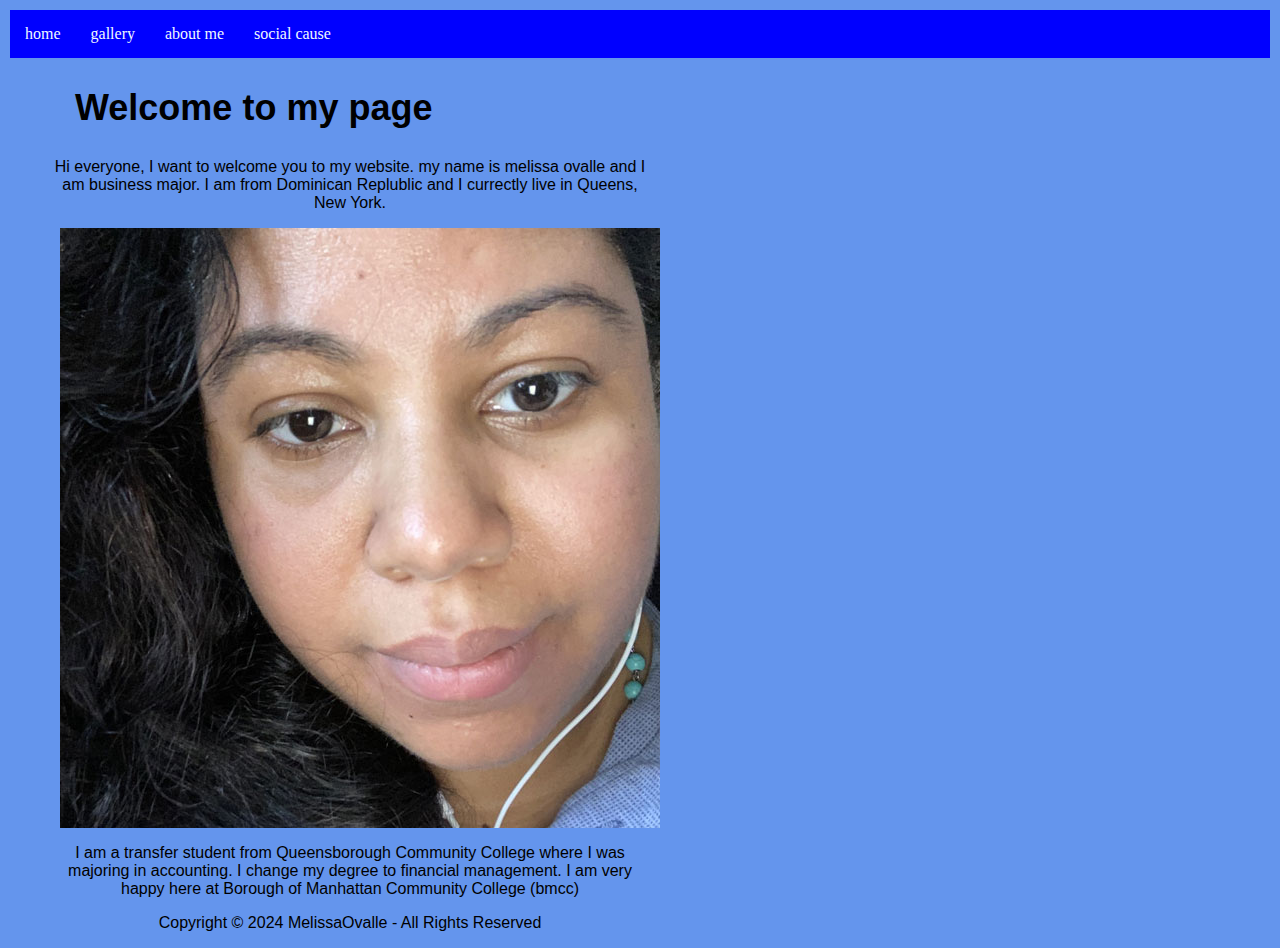
<file: index.html>
<html>
<head>
    <title>melissa's website</title>
    <link rel="stylesheet" type="text/css" href="my_website.css">
<div class="my-element"></div>  
    
    </head>
   <body>  
        
    <nav class="navbar">
            <ul>
            
                <li><a href="index.html">home</a></li>
                <li><a href="my_gallery.html">gallery</a></li>
                <li><a href="me.html">about me</a></li>
                <li><a href="social_cause.html">social cause</a></li>
           
    </ul>
        </nav>
    
        
    <h1>Welcome to my page</h1>
    <p> Hi everyone, I want to welcome you to my website. my name is melissa ovalle and I am business major. I am from Dominican Replublic and I currectly live in Queens, New York.</p>
    
<img src="images/selfie600px.jpg">

        <p>I am a transfer student from Queensborough Community College where I was majoring in accounting. I change my degree to financial management. I am very happy here at Borough of Manhattan Community College (bmcc)</p>
     
        
        <footer> <p> Copyright © 2024 MelissaOvalle - All Rights Reserved </p>
        </footer>


    </body>
</html>
</file>
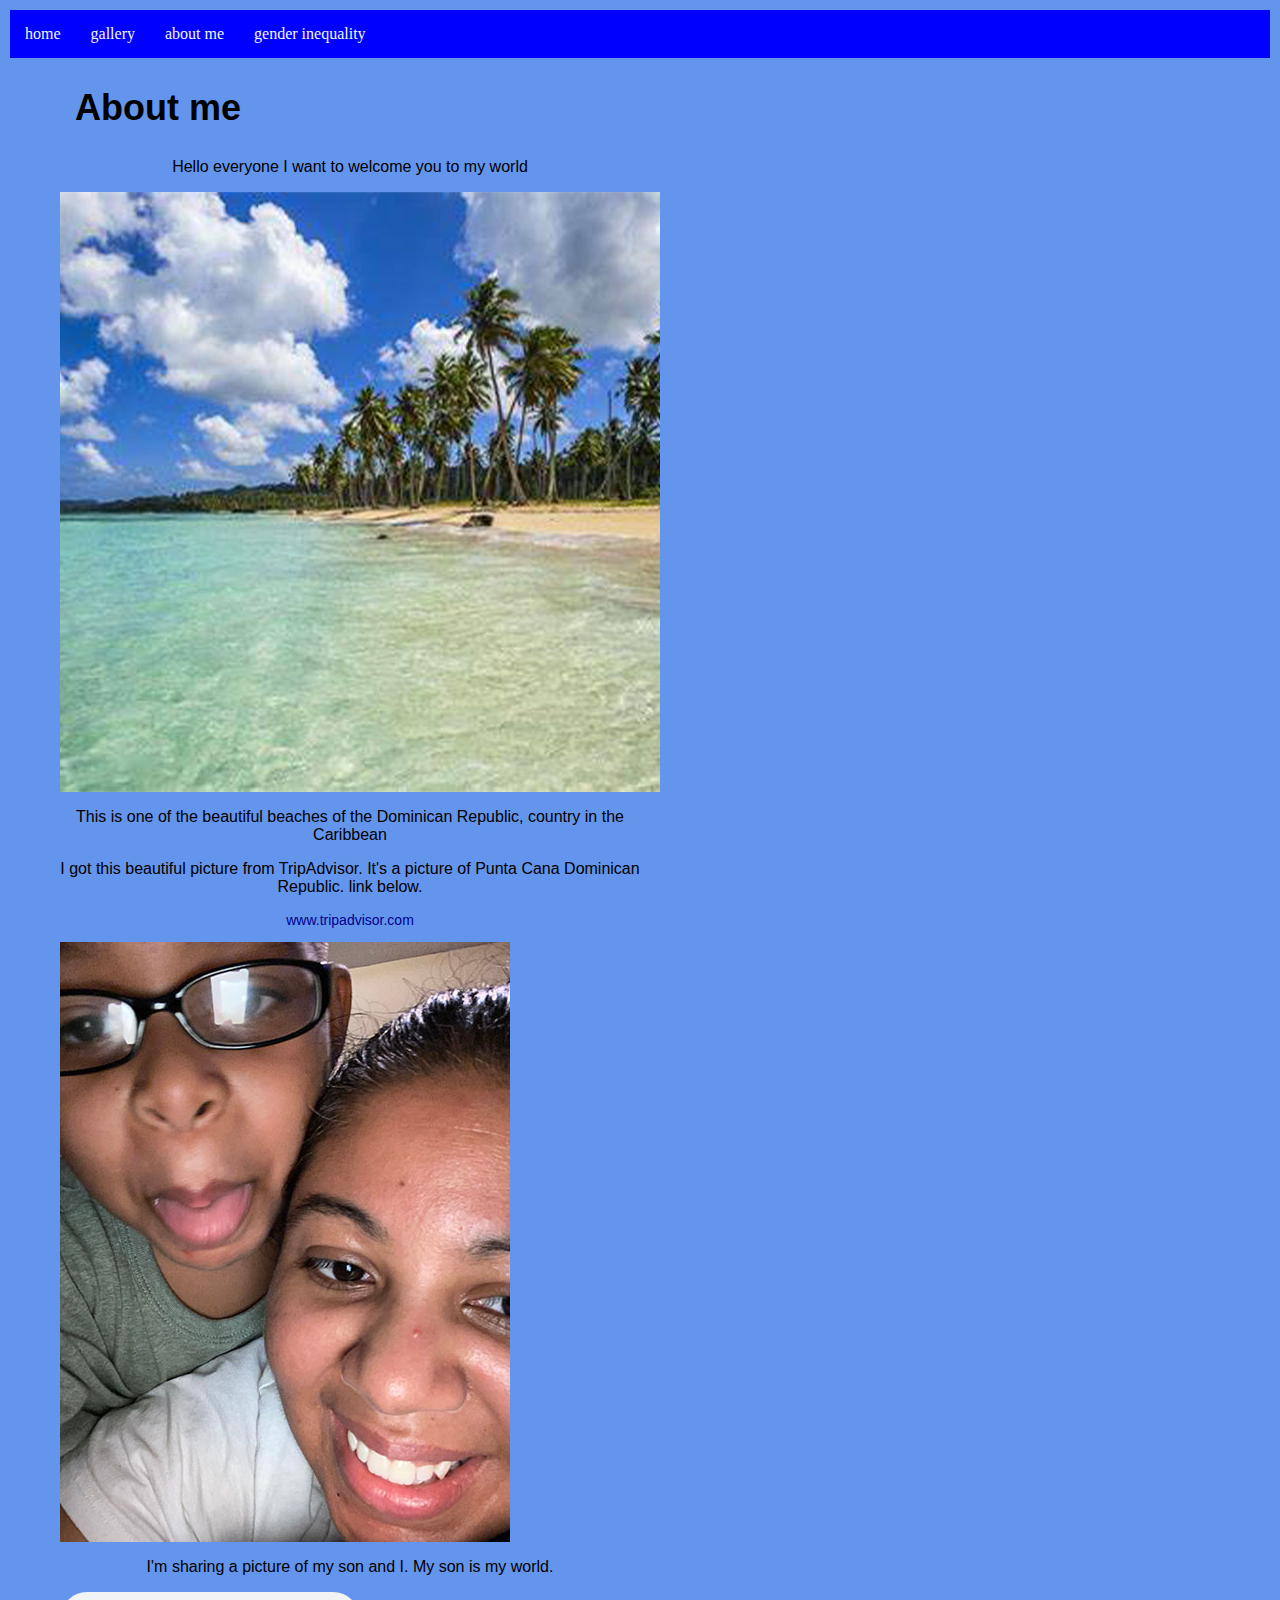
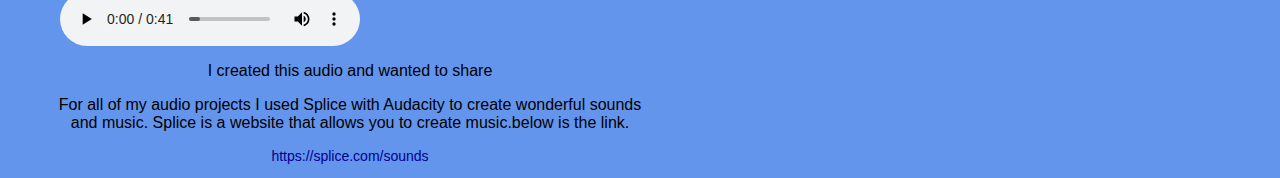
<file: me.html>
<html>
<head>
   <title>about melissa</title> 
    <link rel="stylesheet" type="text/css" href="my_website.css">
    <div class="my-element"></div>
    </head>

<body>
   
    <nav class="navbar">
            <ul>
            
                <li><a href="index.html">home</a></li>
                <li><a href="my_gallery.html">gallery</a></li>
                <li><a href="me.html">about me</a></li>
           <li><a href="social_cause.html">gender inequality</a></li>
    </ul>
        </nav>
    
<h1>About me</h1>
   

    <p> Hello everyone I want to welcome you to my world</p>
  
  <img src="images/beach%20Rincon%20DR.jpg">
<p> This is one of the beautiful beaches of the Dominican Republic, country in the Caribbean </p>
    <p> I got this beautiful picture from TripAdvisor. It's a picture of Punta Cana Dominican Republic. link below. </p> 
    <p class="credits">www.tripadvisor.com</p>
       
    <img src="images/levi&me600px.jpg">
    <p> I'm sharing a picture of my son and I. My son is my world.</p>
    
    <audio controls>
    <source src="audio/waiting.mp3"></audio>
    <p>I created this audio and wanted to share</p>
    <p> For all of my audio projects I used Splice with Audacity to create wonderful sounds and music. Splice is a website that allows you to create music.below is the link.</p>
    <p class="credits">https://splice.com/sounds</p>
    </body>
</html>
</file>
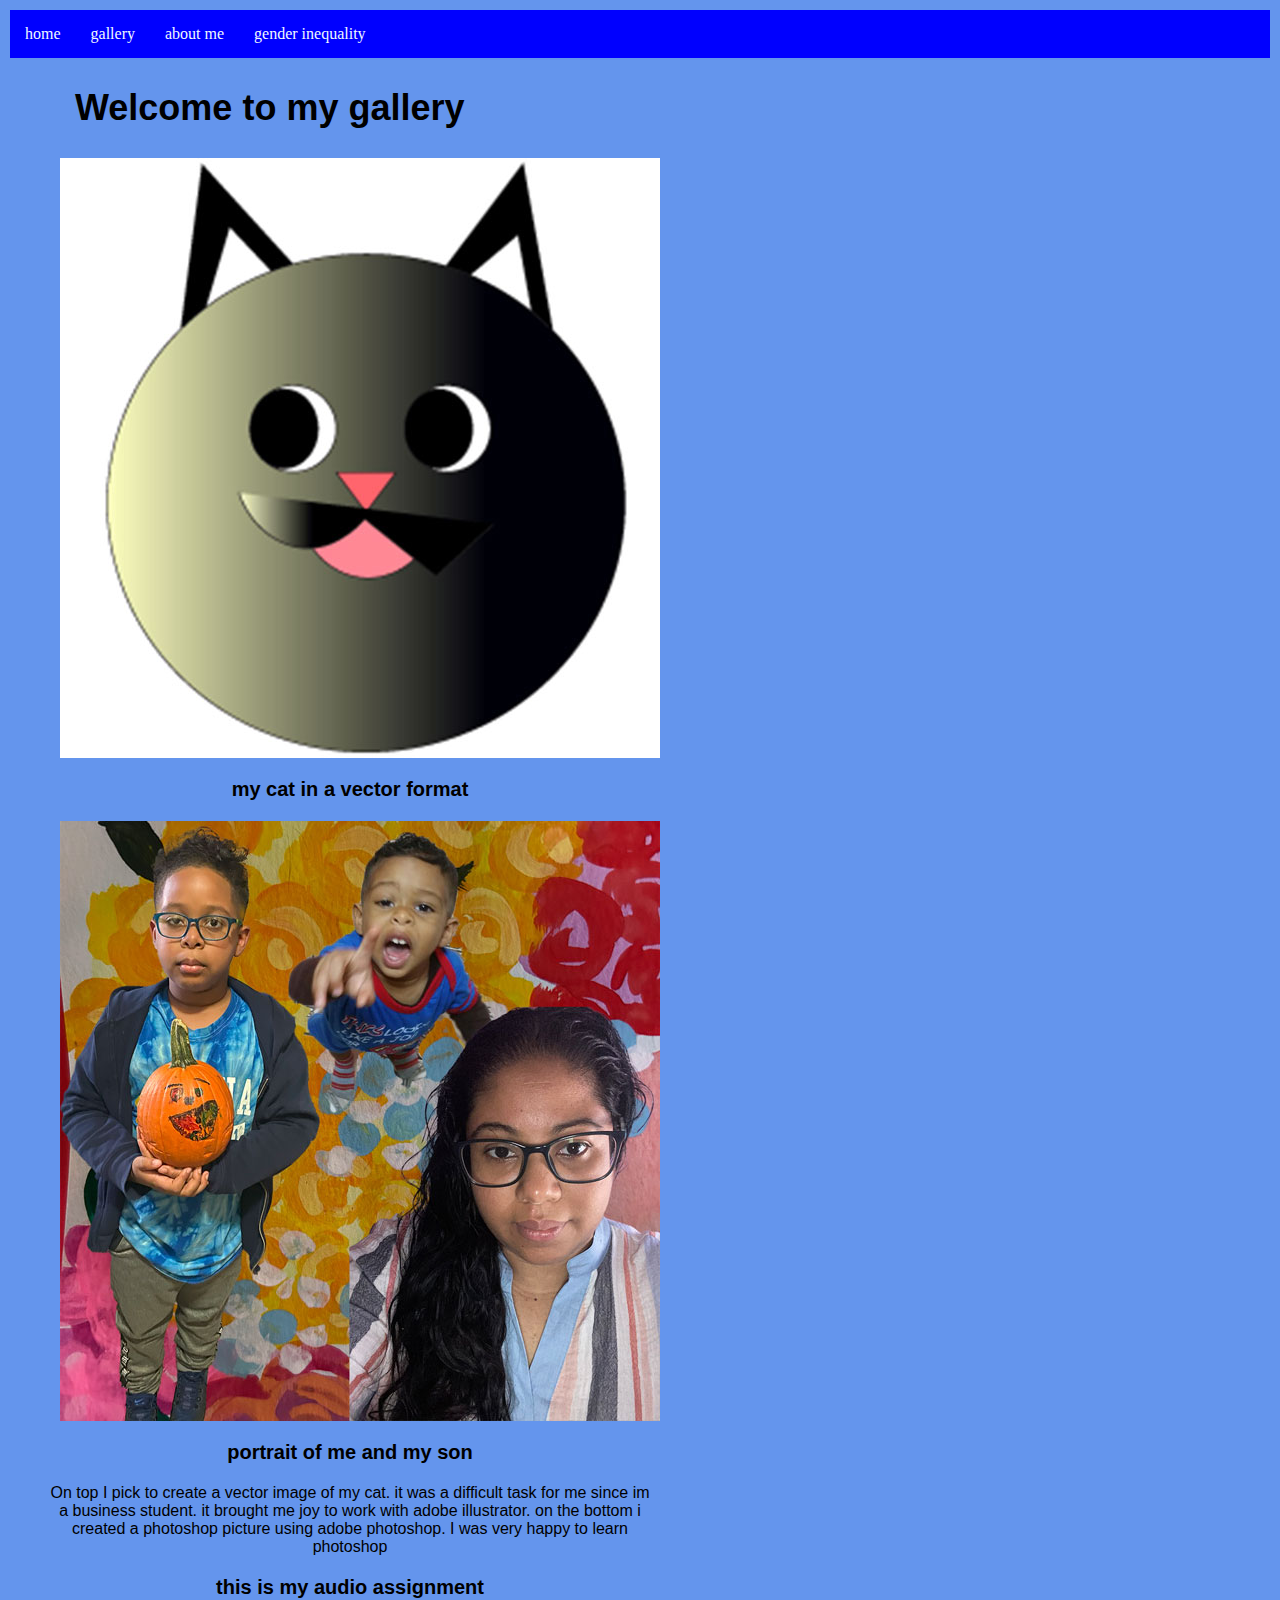
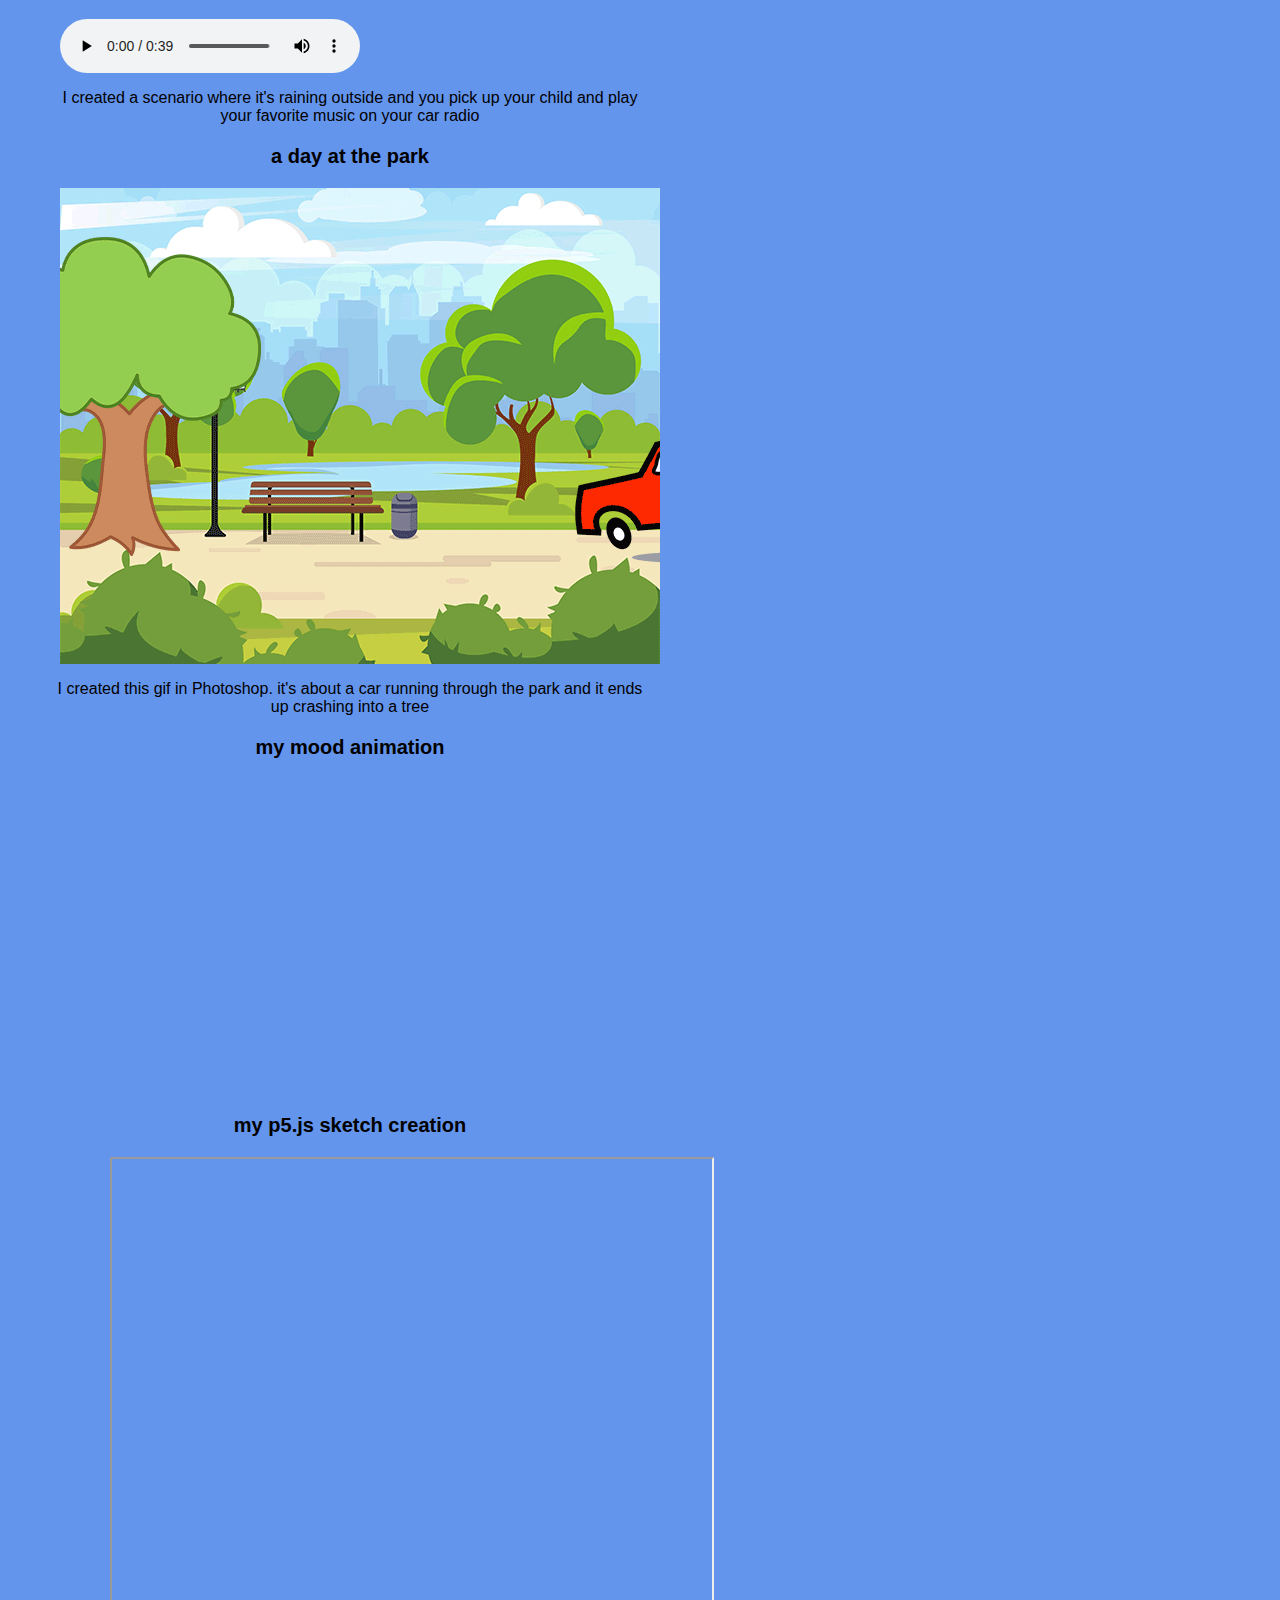
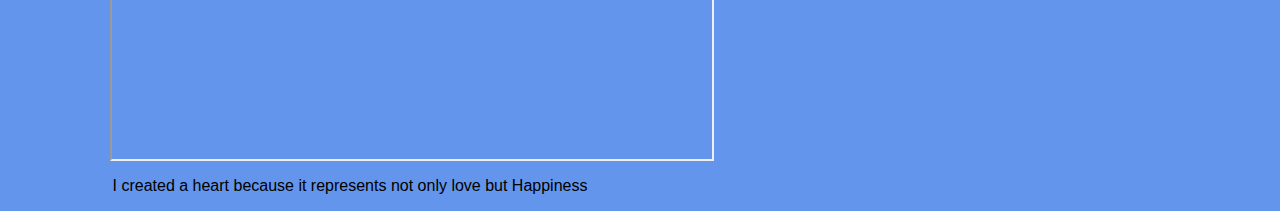
<file: my_gallery.html>
<html>
<head>
    
    <title>Melissa's Gallery</title>
    <link rel="stylesheet" type="text/css" href="my_website.css">
    <div class="my-element"></div>
    </head>

<body>
   
    <nav class="navbar">
            <ul>
            
                <li><a href="index.html">home</a></li>
                <li><a href="my_gallery.html">gallery</a></li>
                <li><a href="me.html">about me</a></li>
           <li><a href="social_cause.html">gender inequality</a></li>
    </ul>
        </nav>
    
    
    
    <h1>
    
    
   Welcome to my gallery
    
    </h1>
    
    <img src="images/vector2.jpg">
    <h3>my cat in a vector format</h3>
    <img src="images/MelissaOvalle_Selfie_600px.jpg"> 
    <h3>portrait of me and my son</h3>
    
    <p> On top I pick to create a vector image of my cat. it was a difficult task for me since im a business student. it brought me joy to work with adobe illustrator. on the bottom i created a photoshop picture using adobe photoshop. I was very happy to learn photoshop</p>
<h3>this is my audio assignment</h3>
<audio controls>
    <source src="audio/MelissaOvalleAudio.mp3"></audio>

    <p>
        I created a scenario where it's raining outside and you pick up your child and play your favorite music on your car radio
    </p>
<h3>a day at the park</h3>
    <img src="images/melissa_carnew.gif" alt="a car in the park"> 
 <p>I created this gif in Photoshop. it's about a car running through the park and it ends up crashing into a tree</p>

    <h3>my mood animation</h3>
    <iframe width="560" height="315" src="https://www.youtube.com/embed/nFn_2T-mtPc?si=VDDwfy4ulVjBunxc" title="YouTube video player" frameborder="0" allow="accelerometer; autoplay; clipboard-write; encrypted-media; gyroscope; picture-in-picture; web-share" referrerpolicy="strict-origin-when-cross-origin" allowfullscreen></iframe>
    
    <h3>my p5.js sketch creation</h3>
   <iframe src="https://editor.p5js.org/melissaovalle1/full/0M0xN1V1E"
           width="600"height="600"></iframe>
    <p>I created a heart because it represents not only love but Happiness</p>
    
    </body>
</html>
</file>
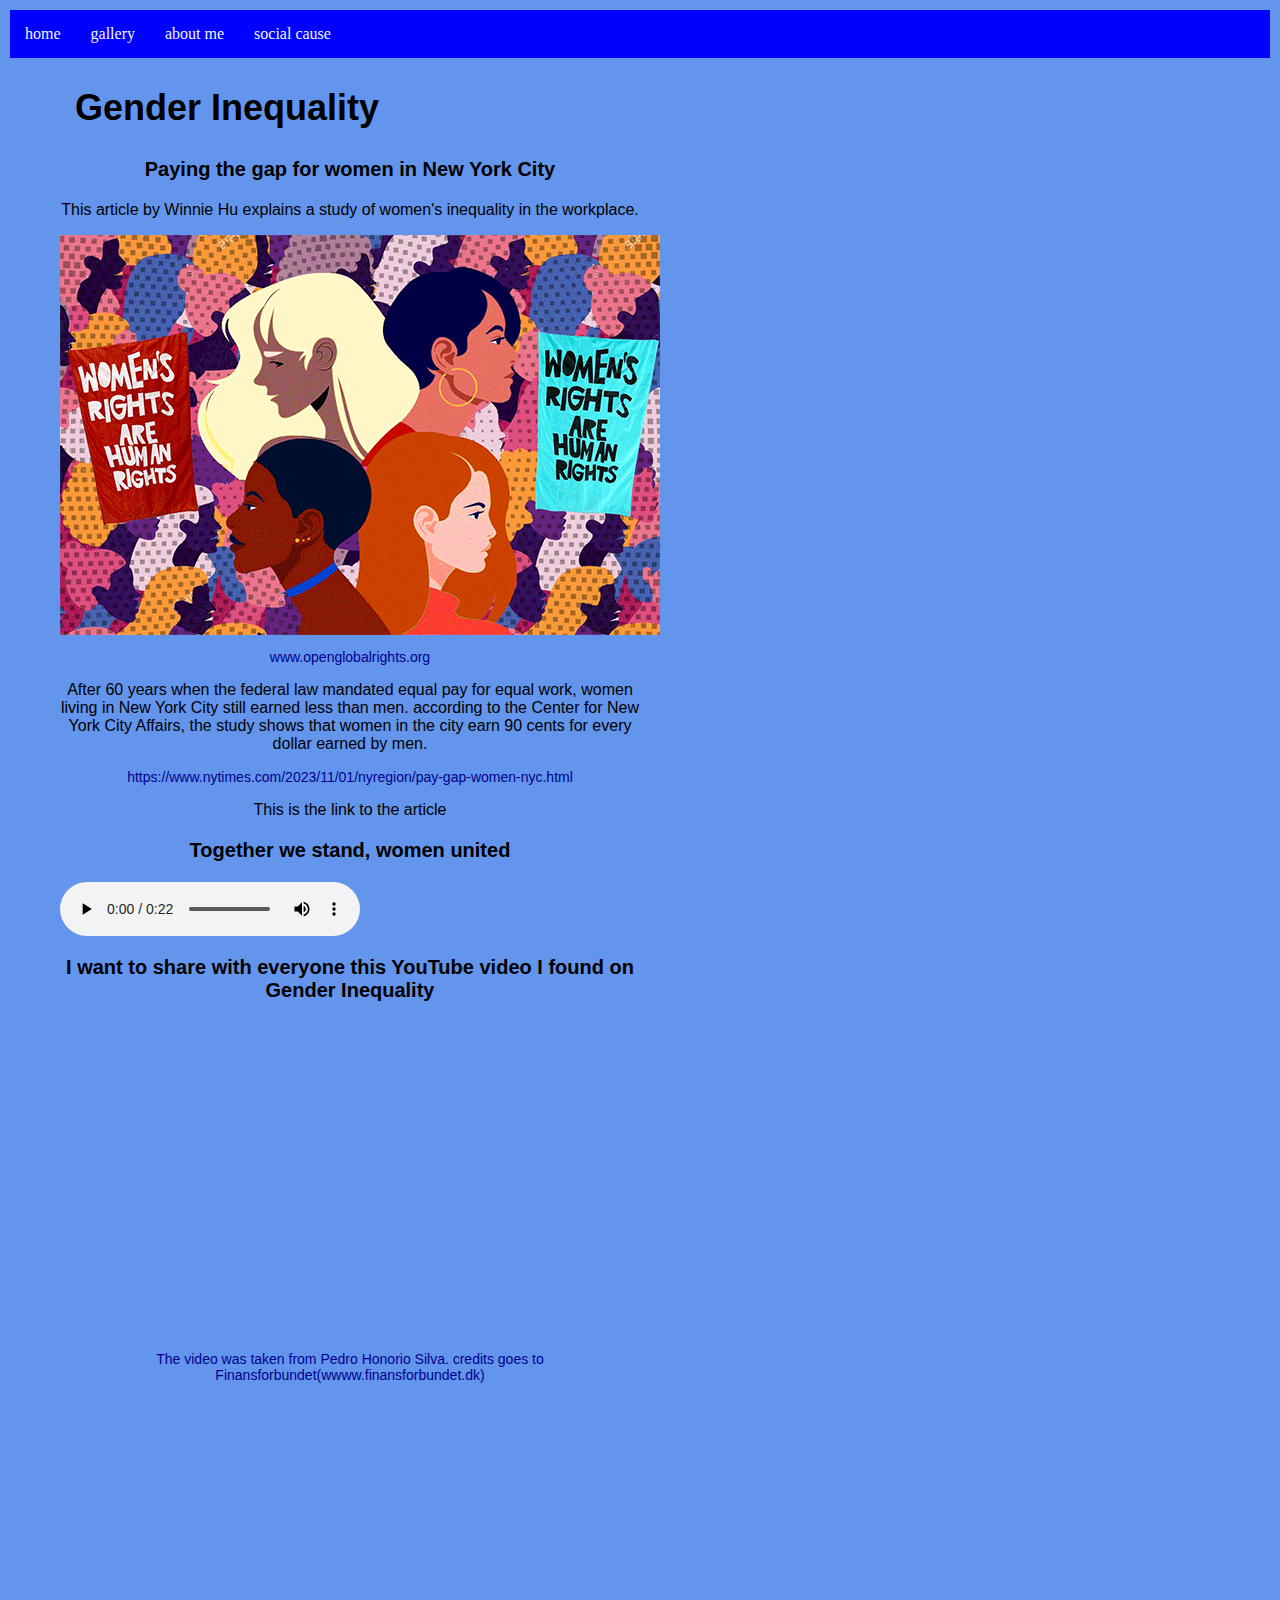
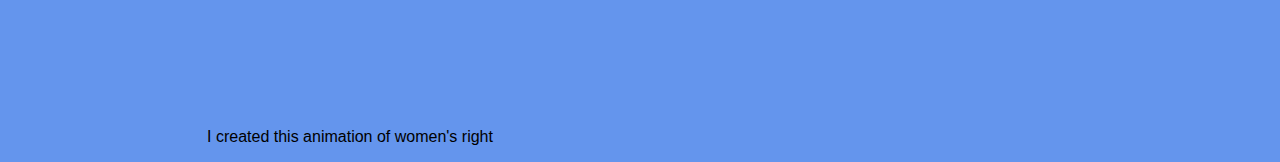
<file: social_cause.html>
<html>
<head>
    <title>melissa's website</title>
    <link rel="stylesheet" type="text/css" href="my_website.css">
<div class="my-element"></div>  
    
    </head>
   <body>  
        
    <nav class="navbar">
            <ul>
            
                <li><a href="index.html">home</a></li>
                <li><a href="my_gallery.html">gallery</a></li>
                <li><a href="me.html">about me</a></li>
                <li><a href="social_cause.html">social cause</a></li>
           
    </ul>
        </nav>
    <h1>Gender Inequality</h1>
     <h3>Paying the gap for women in New York City </h3>
     <p>This article by Winnie Hu explains a study of women's inequality in the workplace.</p>
       <img src="images/humanrights.gif">  
       <p class="credits">www.openglobalrights.org</p>
       
    <p>After 60 years when the federal law mandated equal pay for equal work, women living in New York City still earned less than men. according to the Center for New York City Affairs, the study shows that women in the city earn 90 cents for every dollar earned by men.</p>
       
       <p class="credits">https://www.nytimes.com/2023/11/01/nyregion/pay-gap-women-nyc.html</p>
      <p> This is the link to the article</p>
      
       <h3>Together we stand, women united</h3>
    <audio controls>
    <source src="audio/womenRights.mp3"></audio>
    
       <h3> I want to share with everyone this YouTube video I found on Gender Inequality</h3>
    <iframe width="560" height="315" src="https://www.youtube.com/embed/hLr2GNRnmXM?si=0iJ7ahBWhdxHoc-i" title="YouTube video player" frameborder="0" allow="accelerometer; autoplay; clipboard-write; encrypted-media; gyroscope; picture-in-picture; web-share" referrerpolicy="strict-origin-when-cross-origin" allowfullscreen></iframe>
    <p class="credits"> The video was taken from Pedro Honorio Silva. credits goes to Finansforbundet(wwww.finansforbundet.dk)</p>
    
    <iframe width="560" height="315" src="https://www.youtube.com/embed/56e1p9t2XkE?si=klVx13aT-FFWo2M-" title="YouTube video player" frameborder="0" allow="accelerometer; autoplay; clipboard-write; encrypted-media; gyroscope; picture-in-picture; web-share" referrerpolicy="strict-origin-when-cross-origin" allowfullscreen></iframe>
    <p>I created this animation of women's right</p>
    </body>
    
</html>
</file>
<file: my_website.css>
body {background-color:cornflowerblue;    
        margin: 10px
    }


    .navbar ul{
    list-style-type: none;
    background-color: blue;
    padding: 0px;
    margin: 0px;
    overflow:hidden;
}
.navbar a{
    color: aliceblue;
    text-decoration: none;
    padding: 15px;
    display: block;
    text-align: center;
}
.navbar a:hover{
    background-color:blue;
}
.navbar li{
    float: left;
}         
    
h1 {font-family: sans-serif;
      font-size: 36px;
      text-align: left;
      padding: 5px;
    margin-left: 60px;
    }
h3  {font-family: sans-serif;
    font-size: 20px;
    text-align: center;  
    width: 600px; 
    padding-left: 10px;
    padding-right: 10px;
    margin-left: 30px;
    margin-right: 30px;
}

p  {font-family: sans-serif;
    font-size: 16px;
    text-align: center;  
    width: 600px; 
    padding-left: 10px;
    padding-right: 10px;
    margin-left: 30px;
    margin-right: 30px;
}
.credits{font-size: 14px;
    color:darkblue;}

img {display:run-in;
    margin-left: 50px;
    margin-right: 50px;    
 }

audio {display:run-in;
    margin-left: 50px;
    margin-right: 50px;    
 }

iframe {display:run-in;
    margin-left: 100px;
    margin-right: 100px;    
 }


div {text-align: center;
    margin-left: auto;
    margin-right: auto;
     }
    audio{ display: block;
    margin left: auto;
    margin-right: auto;
    }
iframe {display: run-in;
margin-left: 100px;
    margin-right: 100px;
}
</file>
